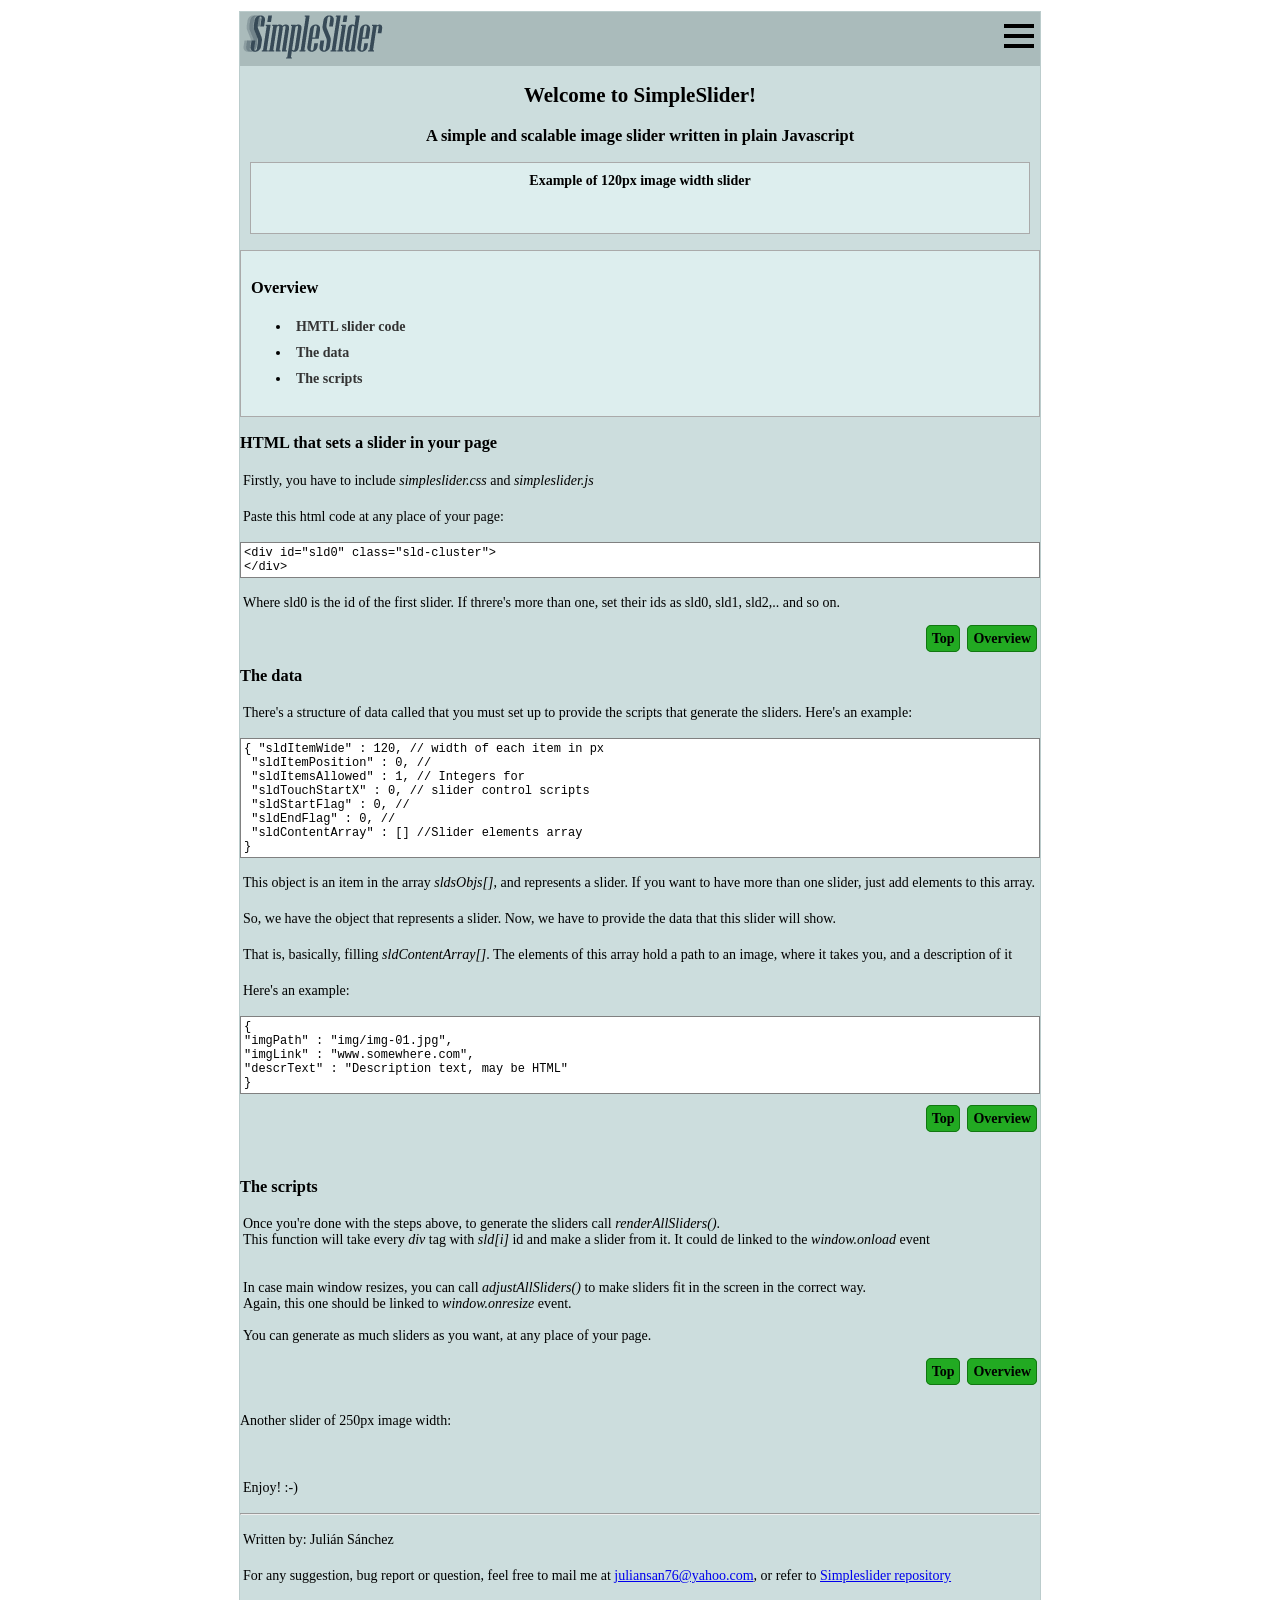
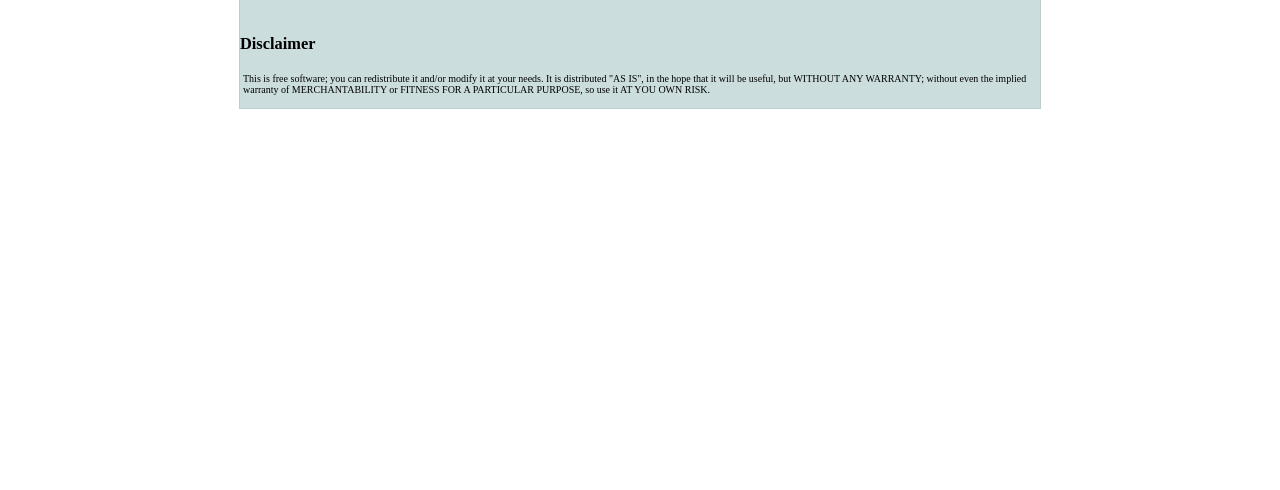
<file: index.html>
<!DOCTYPE html>
<html>

<head>

<meta name="MobileOptimized" content="width" /> 
<meta content="text/html;charset=ISO-8859-1" http-equiv="Content-Type" />
<meta name="viewport" content="width=device-width, initial-scale=1" /> 

<link rel="stylesheet" href="menucss/menu.css" />
<script type="text/javascript" src="menujs/menu.js"></script>
<link rel="stylesheet" href="css/simpleslider.css" />

<style>

.back-demo {
   position: relative;
   background-color: #CCDDDD;
   margin: auto;
   border-style: solid;
   border-width: 1px;
   border-color: #BBCCCC;
   font-family: verdana;
   font-size: 14px;
   overflow: hidden;
}

.code-show {
   font-family: "Courier New";
   background-color: white;
   border: 1px solid grey;
   font-size: 12px;
}

.example-container {
   border: 1px solid #AAAAAA;
   background-color: #DDEEEE;
   padding: 10px;
   margin-left: 10px;
   margin-right: 10px;
}

.disclaimer {
   font-size: 10px;
}

.overview {
   border: 1px solid #AAAAAA;
   background-color: #DDEEEE;
   padding: 10px;
   margin: auto;
}

.totop {
   background-color: #22AA22;
   border-radius: 5px;
   border-style: solid;
   border-width: 1px;
   border-color: #117711;
   padding: 5px;
}

a.sectionlink:link, a.sectionlink:visited, a.sectionlink:hover, a.sectionlink:active  {
   color: #333333;
   text-decoration: none;
   font-weight: bold;
   font-family: verdana;
}

a.totoplink:link {
   color: black;
   text-decoration: none;
   font-weight: bold;
   font-family: verdana;
}
a.totoplink:visited {
   color: black;
   text-decoration: none;
   font-weight: bold;
   font-family: verdana;
}
a.totoplink:hover {
   color: black;
   text-decoration: none;
   font-weight: bold;
   font-family: verdana;
}
a.totoplink:active {
   color: black;
   text-decoration: none;
   font-weight: bold;
   font-family: verdana;
}

@media (min-width: 800px) {
   .back-demo {width: 800px;}
}

p {
    padding: 3px;
}

</style>

<script type="text/javascript">

// This array holds the attributes of each slider, as long as their items data

var sldsObjs = [                                
        { "sldItemWide" : 120,                  
          "sldItemPosition" : 0,                
          "sldItemCount" : 6,                   
          "sldItemsAllowed" : 1,                
          "sldTouchStartX" : 0,                 
          "sldStartFlag" : 0,                   
          "sldEndFlag" : 0,                     
          "sldContentArray" : [        //The items array of this slider, you should fill this with your data
       {
        "imgPath" : "sld-img/img1.jpg",
        "imgLink" : "#",
        "descrText" : "<a class=\"sld-descr-link\" href=\"#\">Description</a>" //This can be plain text or HTML
       },
       {
        "imgPath" : "sld-img/img2.jpg",
        "imgLink" : "#",
        "descrText" : "<a class=\"sld-descr-link\" href=\"#\">Description</a>"
       },
       {
        "imgPath" : "sld-img/img3.jpg",
        "imgLink" : "#",
        "descrText" : "<a class=\"sld-descr-link\" href=\"#\">Description</a>"
       },
       {
        "imgPath" : "sld-img/img4.jpg",
        "imgLink" : "#",
        "descrText" : "<a class=\"sld-descr-link\" href=\"#\">Description</a>"
       },
       {
        "imgPath" : "sld-img/img5.jpg",
        "imgLink" : "#",
        "descrText" : "<a class=\"sld-descr-link\" href=\"#\">Description</a>"
       },
       {
        "imgPath" : "sld-img/img6.jpg",
        "imgLink" : "#",
        "descrText" : "<a class=\"sld-descr-link\" href=\"#\">Description</a>"
       },
       {
        "imgPath" : "sld-img/img7.jpg",
        "imgLink" : "#",
        "descrText" : "<a class=\"sld-descr-link\" href=\"#\">Description</a>"
       },
       {
        "imgPath" : "sld-img/img8.jpg",
        "imgLink" : "#",
        "descrText" : "<a class=\"sld-descr-link\" href=\"#\">Description</a>"
       }
       ]    
         },
        { "sldItemWide" : 250,
          "sldItemPosition" : 0,
          "sldItemsAllowed" : 1,
          "sldTouchStartX" : 0,
          "sldStartFlag" : 0,
          "sldEndFlag" : 0,
          "sldContentArray" : [        //The items array of this slider
       {
        "imgPath" : "sld-img/img1.jpg",
        "imgLink" : "#",
        "descrText" : "<a class=\"sld-descr-link\" href=\"#\">Description</a>"
       },
       {
        "imgPath" : "sld-img/img2.jpg",
        "imgLink" : "#",
        "descrText" : "<a class=\"sld-descr-link\" href=\"#\">Description</a>"
       },
       {
        "imgPath" : "sld-img/img3.jpg",
        "imgLink" : "#",
        "descrText" : "<a class=\"sld-descr-link\" href=\"#\">Description</a>"
       },
       {
        "imgPath" : "sld-img/img4.jpg",
        "imgLink" : "#",
        "descrText" : "<a class=\"sld-descr-link\" href=\"#\">Description</a>"
       },
       {
        "imgPath" : "sld-img/img5.jpg",
        "imgLink" : "#",
        "descrText" : "<a class=\"sld-descr-link\" href=\"#\">Description</a>"
       }
]
         } 
];


function fixAllTogether() {
       adjustAllSlds();
       fixMenu();
}
</script>


</head>

<body style="padding: 3px;">
<div class="back-demo" id="topofall">

<!-- Main menu   -->
<div  style="background-color: #AABBBB; padding: 3px;">
<div id="menu-container" class="menu-container">
<a href="index.html"><img src="sld-img/logoslider-01.png" /></a>
<div class="menu-hamburger" onmouseover="javascript: this.style.cursor='hand';" onclick="javascript: menuObj.setState(1);">

<div class="menu-hamburger-line">
</div>
<div class="menu-hamburger-line">
</div>
<div class="menu-hamburger-line">
</div>

</div> <!-- End of hamburger -->

<div id="menu-items-container" class="menu-items-container">
<div class="menu-close"><span class="menu-close-button" onclick="javascript: menuObj.setState(0);">&#10095;</span></div>
<div class="menu-item"><a href="index.html" class="menu-item-link" onclick="javascript: menuObj.setState(0);">Home</a></div>
<div class="menu-separator-line"></div>
<div class="menu-item"><a href="https://github.com/juliansan76/simpleslider" class="menu-item-link" onclick="javascript: menuObj.setState(0);">Download</a></div>
<div class="menu-separator-line"></div>
<div class="menu-item"><a href="#contactsection" class="menu-item-link" onclick="javascript: menuObj.setState(0);">Contact</a></div>
</div>

</div> <!-- End of menu container -->
</div>
<script>
menuObj.init();
</script>

<div align="center">
<h2>Welcome to SimpleSlider!</h2>
<h3>A simple and scalable image slider written in plain Javascript</h3>
</div>
<div class="example-container">
<div align="center"><b>Example of 120px image width slider</b></div><br />
    <div id="sld0" class="sld-cluster"> 
    </div>
    <br />
</div>
<br />
<div id="mainmenuoverview" class="overview">
<h3>Overview</h3>
<ul>
<li style="padding: 5px;"><a class="sectionlink" href="#sectioncode">HMTL slider code</a></li>
<li style="padding: 5px;"><a class="sectionlink" href="#sectionsettingupdata">The data</a></li>
<li style="padding: 5px;"><a class="sectionlink" href="#sectiongenerate">The scripts</a></li>
</ul>
</div>

<h3 id="sectioncode">HTML that sets a slider in your page</h3>
<p>Firstly, you have to include <i>simpleslider.css</i> and <i>simpleslider.js</i></p>
<p>Paste this html code at any place of your page: </p>

<p class="code-show">
&lt;div id="sld0" class="sld-cluster"&gt;<br /> 
&lt;/div&gt; 
</p>

<p>Where sld0 is the id of the first slider. If threre's more than one,
set their ids as sld0, sld1, sld2,.. and so on.</p>

<p align="right">
<span class="totop"><a href="#topofall" class="totoplink">Top</a></span>&nbsp;
<span class="totop"><a href="#mainmenuoverview" class="totoplink">Overview</a></span>
</p>

<h3 id="sectionsettingupdata">The data</h3>
<p>There's a structure of data called that you must set up to provide the scripts that generate the sliders.
Here's an example:</p>
<p class="code-show">
       { "sldItemWide" : 120, // width of each item in px <br />                  
          &nbsp;"sldItemPosition" : 0, //               <br />
          &nbsp;"sldItemsAllowed" : 1, // Integers for <br />               
          &nbsp;"sldTouchStartX" : 0,  // slider control scripts<br />
          &nbsp;"sldStartFlag" : 0,    //               <br />
          &nbsp;"sldEndFlag" : 0,      //               <br />
          &nbsp;"sldContentArray" : []  //Slider elements array<br />
       }<br />
</p>
<p>This object is an item in the array <i>sldsObjs[]</i>, and represents a slider.
If you want to have more than one slider, just add elements to this array.</p>

<p>So, we have the object that represents a slider.
Now, we have to provide the data that this slider will show.</p>
<p>That is, basically, filling <i>sldContentArray[]</i>. The elements of this array hold a path to an image,
where it takes you, and a description of it</p>
<p>Here's an example:</p>
<p class="code-show">
{<br />
"imgPath" : "img/img-01.jpg",<br />
"imgLink" : "www.somewhere.com",<br />
"descrText" : "Description text, may be HTML"  <br />                            
}<br />
</p>

<p align="right">
<span class="totop"><a href="#topofall" class="totoplink">Top</a></span>&nbsp;
<span class="totop"><a href="#mainmenuoverview" class="totoplink">Overview</a></span>
</p>

<br />
<h3 id="sectiongenerate">The scripts</h3>
<p>Once you're done with the steps above, to generate the sliders call <i>renderAllSliders()</i>. <br />
This function will take every <i>div</i> tag with <i>sld[i]</i> id and make a slider from it.
It could de linked to the <i>window.onload</i> event <br /><br /><br />
In case main window resizes, you can call <i>adjustAllSliders()</i> to make sliders fit in the screen in the correct way.<br />
Again, this one should be linked to <i>window.onresize</i> event.<br /><br/>

You can generate as much sliders as you want, at any place of your page.<br />
</p>
<p align="right">
<span class="totop"><a href="#topofall" class="totoplink">Top</a></span>&nbsp;
<span class="totop"><a href="#mainmenuoverview" class="totoplink">Overview</a></span>
</p>

<br />
Another slider of 250px image width:
<div id="sld1" class="sld-cluster">
</div>
<br />

<br />
<p>Enjoy! :-)</p>

<hr />

<p id="contactsection">Written by: Juli&aacute;n S&aacute;nchez</p>
<p>For any suggestion, bug report or question, feel free to mail me at <a href="mailto:juliansan76@yahoo.com">juliansan76@yahoo.com</a>, or refer to <a href="https://github.com/juliansan76/simpleslider">Simpleslider repository</a></p>
<br />
<h3>Disclaimer</h3>
<p class="disclaimer">
This is free software; you can redistribute it and/or modify it at your needs.  It is distributed "AS IS", in the hope that it
 will be useful, but WITHOUT ANY WARRANTY; without even the implied warranty
 of MERCHANTABILITY or FITNESS FOR A PARTICULAR PURPOSE, so use it AT YOU OWN RISK.
</p>
</div>
<script type="text/javascript" src="js/simpleslider.js"></script>
<script type="text/javascript">
window.onload = renderAllSliders;
window.onresize = fixAllTogether; 
</script>

</body>

</html>
</file>
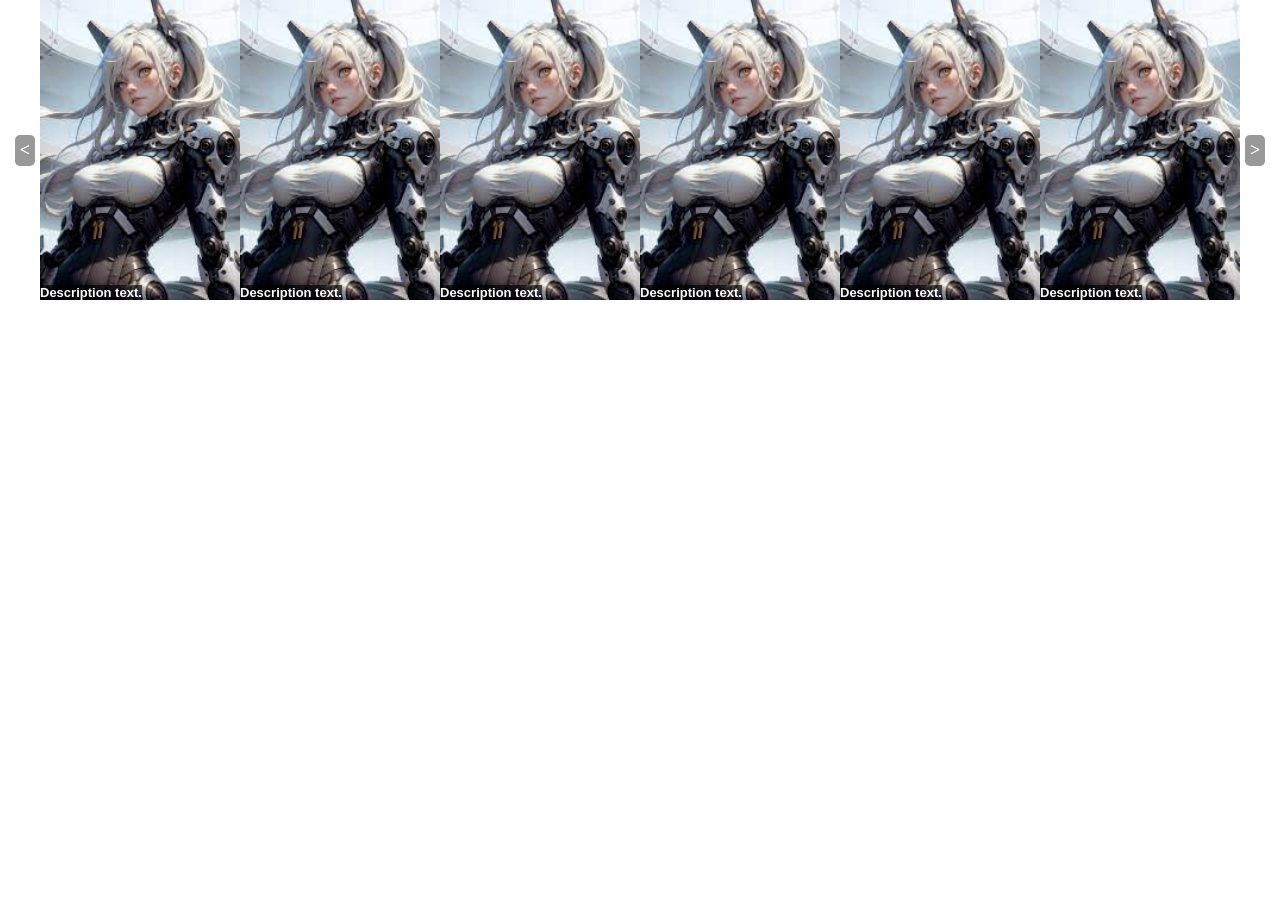
<file: slider.html>
<!DOCTYPE html>
<html>

<head>

<meta name="MobileOptimized" content="width" /> 
<meta content="text/html;charset=ISO-8859-1" http-equiv="Content-Type" />
<meta name="viewport" content="width=device-width, initial-scale=1" /> 


<link rel="stylesheet" href="simpleslider-css/simpleslider.css" />

<script src="simpleslider-js/simpleslider.js">
</script>

</head>

<body>

<div id="sld0" class="simpleslider-container">  <!-- Container of a slider -->

  <div class="simpleslider-backfwd" style="margin-right: 5px;" onclick = "simpleSliders.moveSlider(0, 1);">&lt;</div>
  <div id="simpleslider-window0" class="simpleslider-window">   <!-- slider window -->

    <div id="simpleslider-moving-part0" class="simpleslider-moving-part">  <!-- slider moving part -->

      <div id="simpleslider-sld0-item0" class="simpleslider-item">       <!-- slider item -->
	<img  id="simpleslider-sld0-item-img0" src="sld-img/wall3.jpeg" class="simpleslider-item-img" />
        <div  id="simpleslider-sld0-item-text0" class="simpleslider-item-text">
	  Description text.
	 
	</div>
      </div>                                <!-- end of slider item -->

      <div id="simpleslider-sld0-item1" class="simpleslider-item">       <!-- slider item -->
	<img  id="simpleslider-sld0-item-img1" src="sld-img/wall3.jpeg" class="simpleslider-item-img" />
        <div  id="simpleslider-sld0-item-text1" class="simpleslider-item-text">
	  Description text.
	  
	</div>
      </div>                                <!-- end of slider item -->

      <div id="simpleslider-sld0-item2" class="simpleslider-item">       <!-- slider item -->
	<img  id="simpleslider-sld0-item-img2" src="sld-img/wall3.jpeg" class="simpleslider-item-img" />
        <div  id="simpleslider-sld0-item-text2" class="simpleslider-item-text">
	  Description text.
	 
	</div>
      </div>                                <!-- end of slider item -->

      <div id="simpleslider-sld0-item3" class="simpleslider-item">       <!-- slider item -->
	<img  id="simpleslider-sld0-item-img3" src="sld-img/wall3.jpeg" class="simpleslider-item-img" />
        <div  id="simpleslider-sld0-item-text3" class="simpleslider-item-text">
	  Description text.
	
	</div>
      </div>                                <!-- end of slider item -->

            <div id="simpleslider-sld0-item4" class="simpleslider-item">       <!-- slider item -->
	<img  id="simpleslider-sld0-item-img4" src="sld-img/wall3.jpeg" class="simpleslider-item-img" />
        <div  id="simpleslider-sld0-item-text4" class="simpleslider-item-text">
	  Description text.
	
	</div>
	    </div>                                <!-- end of slider item -->

      <div id="simpleslider-sld0-item5" class="simpleslider-item">       <!-- slider item -->
	<img  id="simpleslider-sld0-item-img5" src="sld-img/wall3.jpeg" class="simpleslider-item-img" />
        <div  id="simpleslider-sld0-item-text5" class="simpleslider-item-text">
	  Description text.
	
	</div>
      </div>                                <!-- end of slider item -->
		  
    </div>                             <!-- end of slider moving part -->
    
  </div>                              <!-- end of slider window -->
  
  <div class="simpleslider-backfwd" style="margin-left: 5px;" onclick="simpleSliders.moveSlider(0, -1);">&gt;</div>

</div>                                          <!-- end of the slider container -->

<script>

simpleSliders.getSliders();
simpleSliders.initSliders();
  simpleSliders.setItemsDims(0, 200, 300);
  simpleSliders.fitSliderWindow(0);

  
</script>

</body>

</html>
</file>
<file: menucss/menu.css>
.menu-container {
     width: 100%;
     display: flex;
     flex-wrap: nowrap;
     justify-content: right;
     position: relative;
}

.menu-hamburger {
     margin-right: 0; 
     margin-left: auto;
     cursor: pointer;
     padding: 3px;
     z-index: 4;
}

.menu-hamburger-line {
     background-color: black;
     width: 30px;
     height: 4px;
     margin: 6px 0px;
}

.menu-items-container {
     background-color: #555555;
     font-family: verdana;
     color: #F0F0F0;
     border: 1px solid; 
     width: 250px;
     position: absolute;
     z-index: 5;
     right: 0px;
     visibility: visible;
     transition: left 0.2s;
}

.menu-item {
     padding: 10px;
}

.menu-item-link:link {
     color: white;
     text-decoration: none;
}

.menu-item-link:visited {
     color: white;
     text-decoration: none;
}

.menu-item-link:hover {
     color: white;
     text-decoration: none;
}

.menu-item-link:active {
     color: white;
     text-decoration: none;
}
.menu-close {
     text-align: right;
}

.menu-close-button {
    font-size: 18px;
    cursor: pointer;
    font-weight: bold;
    padding: 8px;
}

.menu-separator-line {
    background-color: #888888;
    height: 1px;
}
</file>
<file: css/simpleslider.css>
.sld-container {
   position: relative;
   margin: auto;
   display: flex;
   align-items: center;
   overflow: hidden;
   padding: 1px;
   gap: 0px;
}

.sld-prev-button {
   background: rgba(100, 100, 100, 0.7);
   font-family: arial;
   font-size: 20px;
   font-weight: bold;
   position: absolute;
   border-radius: 50%;
   width: 25px;
   left: 0px;
   zindex: 2;
   cursor: pointer;
   color: white;
   text-align : center;
   vertical-align: middle;
   transition-duration: 1s;
   transition-property: visibility;
   padding: 4px;
}

.sld-next-button {
   background: rgba(100, 100, 100, 0.7);
   font-family: arial;
   font-size: 20px;
   font-weight: bold;
   position: absolute;
   border-radius: 50%;
   width: 25px;
   right: 0px;
   zindex: 2;
   cursor: pointer;
   color: white;
   text-align : center;
   vertical-align: middle;
   transition-duration: 1s;
   transition-property: visibility;
   padding: 4px;
}


.sld-items-list {
   display: flex;
   position: relative;
   left: 0px;
   height: 100%; 
   padding: 0px;
   transition-duration: .5s;
   transition-property: left;
}

.sld-item {
   width: 250px;
   height: auto;
   position: relative;
   overflow: hidden;
}

.sld-cluster {
   width: 100%;
}

.sld-item-description {
   color: white;
   font-size: x-small;
   position: absolute;
   bottom: 0px;
   left: 0px;
   font-family: verdana;
   font-weight: bold;
   zindex: 2;
}

.sld-descr-link:link {
   color: white;
   text-decoration: none;
}
.sld-descr-link:visited {
   color: white;
   text-decoration: none;
}
.sld-descr-link:hover {
   color: white;
   text-decoration: none;
}
.sld-descr-link:active {
   color: white;
   text-decoration: none;
}
</file>
<file: simpleslider-css/simpleslider.css>
html, body {
      width: 100%;
      margin: 0px;
  
} 

.simpleslider-container {
    width: 100%;
    display: flex;
    align-items: center;
    justify-content: center;
    margin: auto;
}
  
.simpleslider-window {
    position: relative;
    width: 80%;
    height: 200px;
    margin: 0px;
    overflow: hidden;
    cursor: pointer;
}

.simpleslider-moving-part {
    position: absolute;
    top: 0px;
    left: -50px;
    display: flex;
    justify-content: space-between;
    margin: auto;
    height: 200px;
    transition-duration: 0.5s;
}

.simpleslider-item {
    position: relative;
    width: 130px;
    height: 200px;
    background-color: grey;
    cursor: pointer;
}

.simpleslider-item-img {
    width: 100%;
    height: auto;
}

.simpleslider-item-text {
    position: absolute;
    bottom: 0px;
    left: 0px;
    background-color: rgba(0, 0, 0, 0.63);
    color: white;
    font-family: arial;
    font-size: small;
    font-weight: bold;
}

.simpleslider-backfwd {
    margin: auto;
    cursor: pointer;
    padding: 5px;
    font-size: large;
    font-weight: bold;
    color: white;
    background-color: rgba(0,0,0,0.4);
    border-radius: 5px;
}
</file>
